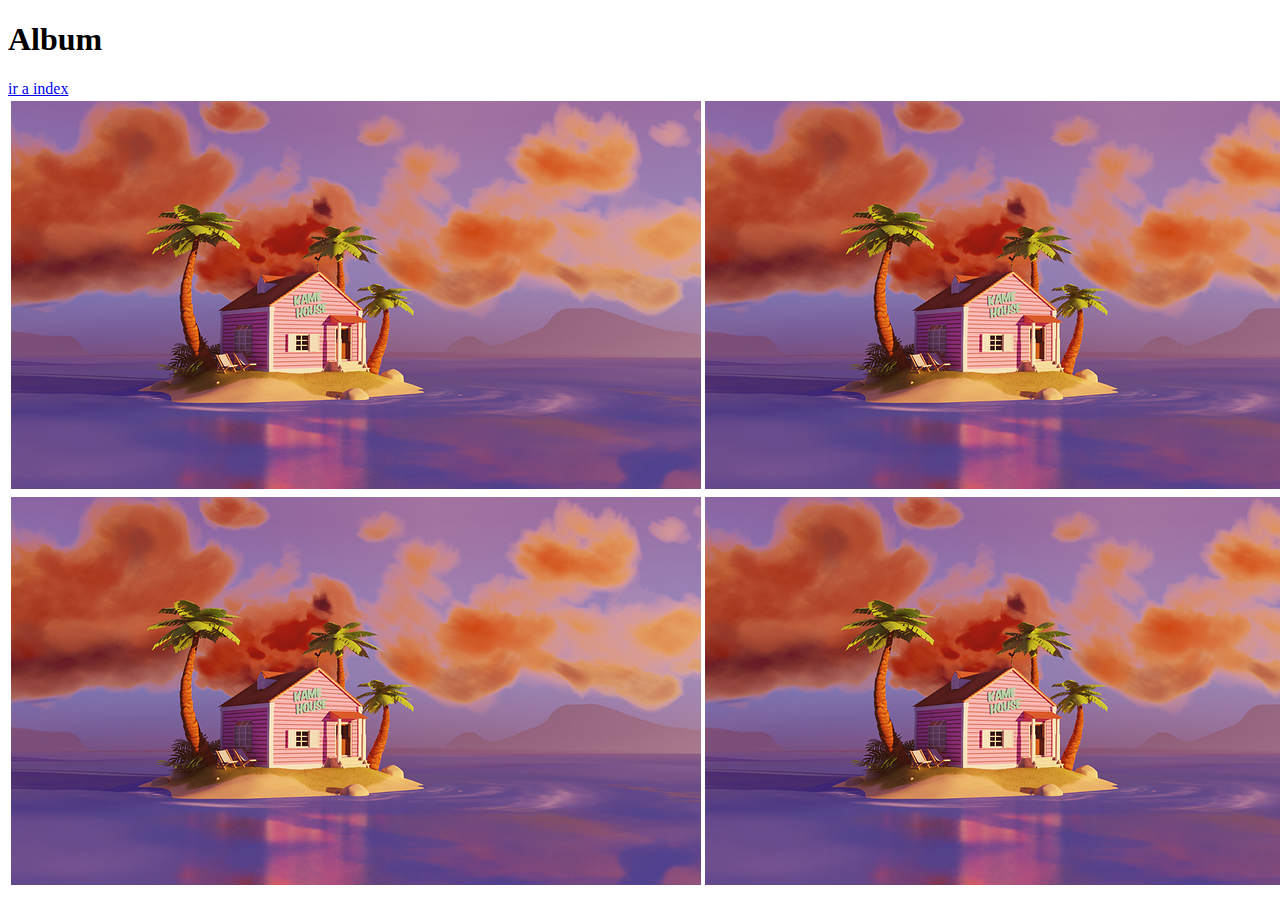
<file: album.html>
<!DOCTYPE html>
<html lang="en">
<head>
    <meta charset="UTF-8">
    <meta name="viewport" content="width=device-width, initial-scale=1.0">
    <title>Document</title>
</head>
<body>
    <h1> Album</h1>
    <a href="index.html">ir a index</a>
    
    <table>
        <tr>
            <td><img src="img/fondo1.jpeg" alt=""></td>
            <td><img src="img/fondo1.jpeg" alt=""></td>
            <td><img src="img/fondo1.jpeg" alt=""></td>
        </tr>
        <tr>
            <td><img src="img/fondo1.jpeg" alt=""></td>
            <td><img src="img/fondo1.jpeg" alt=""></td>
            <td><img src="img/fondo1.jpeg" alt=""></td>
        </tr>

    </table>
</body>
</html>
</file>
